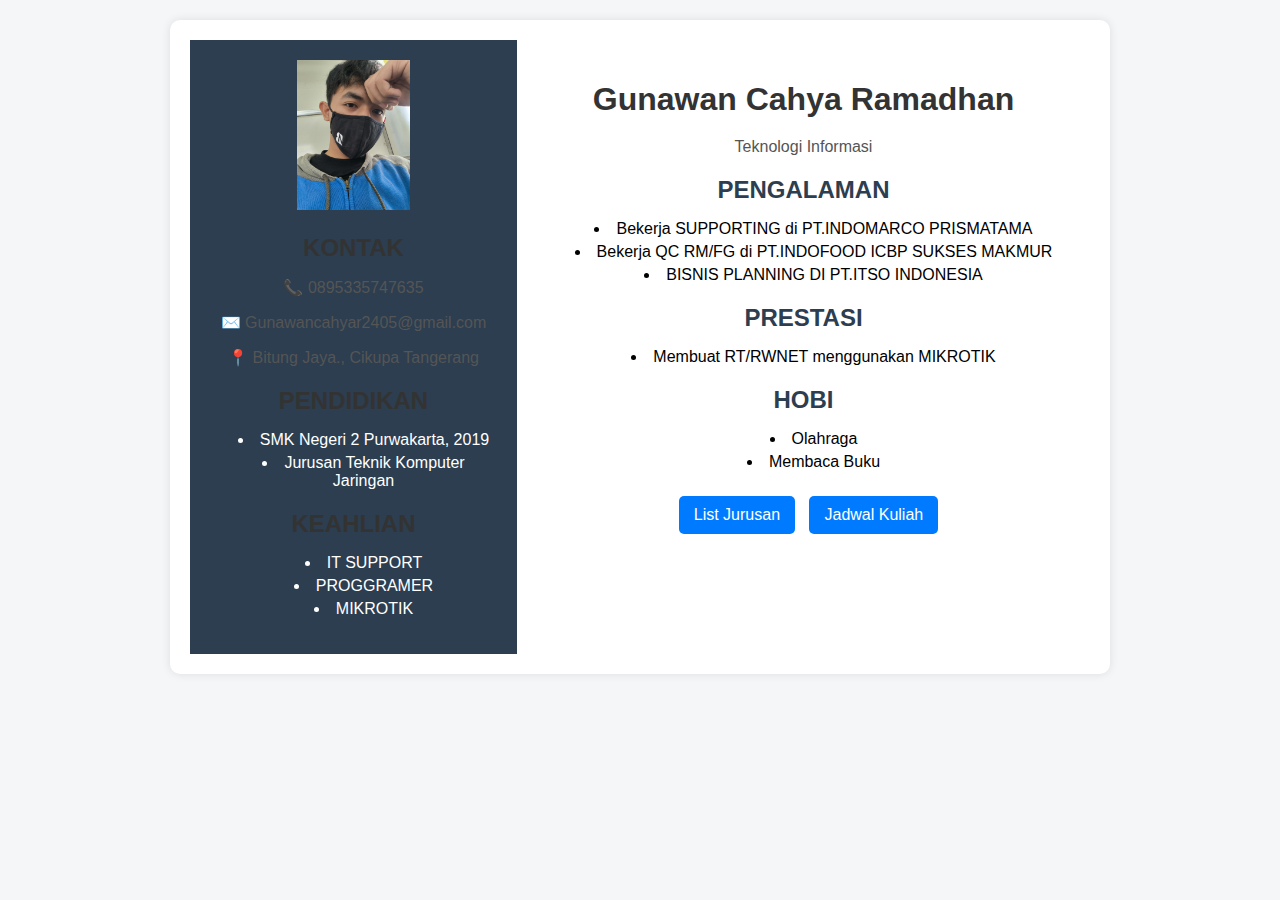
<file: Index.html>
<!DOCTYPE html>
<html lang="id">
  <head>
    <meta charset="UTF-8" />
    <meta name="viewport" content="width=device-width, initial-scale=1.0" />
    <link rel="stylesheet" href="style.css" />
    <title>Biodata Gunawan Cahya Ramadhan</title>
    <style>
      body {
        font-family: Arial, sans-serif;
        background-color: #f4f6f8;
        margin: 0;
        padding: 0;
      }
      .container {
        max-width: 900px;
        background: white;
        margin: 20px auto;
        display: flex;
        box-shadow: 0 0 10px rgba(0, 0, 0, 0.1);
        border-radius: 10px;
        overflow: hidden;
      }
      .sidebar {
        background-color: #2c3e50;
        color: white;
        padding: 20px;
        width: 35%;
      }
      .sidebar h2,
      .sidebar p {
        margin-bottom: 10px;
      }
      .main {
        padding: 20px;
        width: 65%;
      }
      .section {
        margin-bottom: 20px;
      }
      .section h2 {
        color: #2c3e50;
        margin-bottom: 10px;
      }
      ul {
        padding-left: 20px;
      }
      .profile-img {
        width: 100px;
        height: 100px;
        background-color: #ccc;
        border-radius: 50%;
        margin-bottom: 20px;
        background-image: url("https://via.placeholder.com/100");
        background-size: cover;
        background-position: center;
      }
    </style>
  </head>
  <body>
    <div class="container">
      <div class="sidebar">
        <div class="">
          <img src="Gun.jpg" alt="gunawan" widht="100" height="150" />
        </div>
        <h2>KONTAK</h2>
        <p>📞 0895335747635</p>
        <p>✉️ Gunawancahyar2405@gmail.com</p>
        <p>📍 Bitung Jaya., Cikupa Tangerang</p>

        <h2>PENDIDIKAN</h2>
        <ul>
          <li>SMK Negeri 2 Purwakarta, 2019</li>
          <li>Jurusan Teknik Komputer Jaringan</li>
        </ul>

        <h2>KEAHLIAN</h2>
        <ul>
          <li>IT SUPPORT</li>
          <li>PROGGRAMER</li>
          <li>MIKROTIK</li>
        </ul>
      </div>

      <div class="main">
        <h1>Gunawan Cahya Ramadhan</h1>
        <p>Teknologi Informasi</p>
        <div class="section">
          <h2>PENGALAMAN</h2>
          <ul>
            <li>Bekerja SUPPORTING di PT.INDOMARCO PRISMATAMA</li>
            <li>Bekerja QC RM/FG di PT.INDOFOOD ICBP SUKSES MAKMUR</li>
            <li>BISNIS PLANNING DI PT.ITSO INDONESIA</li>
          </ul>
        </div>

        <div class="section">
          <h2>PRESTASI</h2>
          <ul>
            <li>Membuat RT/RWNET menggunakan MIKROTIK</li>
          </ul>
        </div>

        <div class="section">
          <h2>HOBI</h2>
          <ul>
            <li>Olahraga</li>
            <li>Membaca Buku</li>
            <nav>
              <a href="jurusan.html">List Jurusan</a>
              <a href="jadwal.html">Jadwal Kuliah</a>
            </nav>
          </ul>
        </div>
      </div>
    </div>
  </body>
</html>
</file>
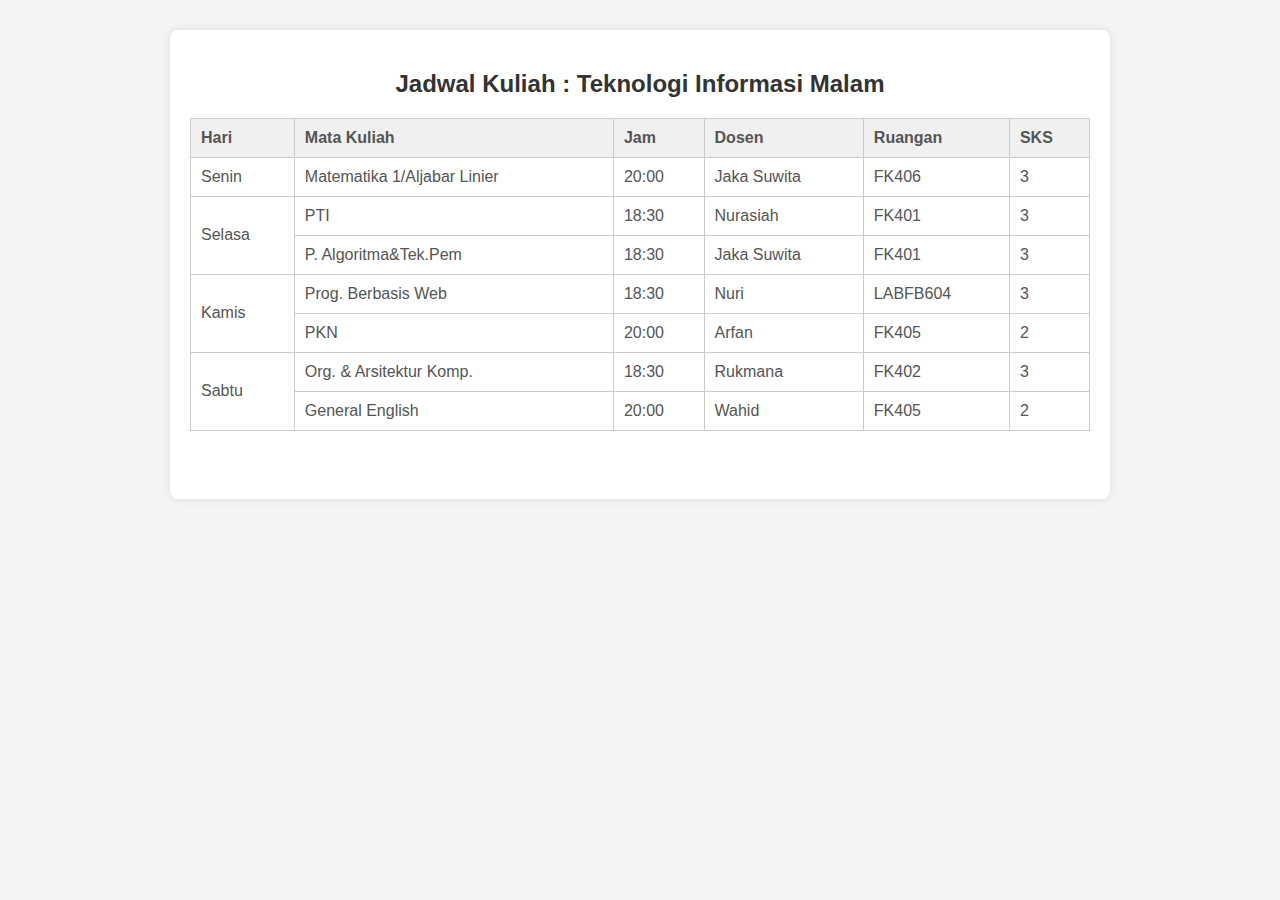
<file: jadwal.html>
<!DOCTYPE html>
<html lang="en">
  <head>
    <meta charset="UTF-8" />
    <meta name="viewport" content="width=device-width, initial-scale=1.0" />
    <title>Jadwal Kuliah</title>
    <link rel="stylesheet" href="style.css" />
  </head>
  <body>
    <!-- Jadkul -->
    <div class="container">
      <h2>Jadwal Kuliah : Teknologi Informasi Malam</h2>
      <table border="1">
        <thead>
          <tr>
            <th>Hari</th>
            <th>Mata Kuliah</th>
            <th>Jam</th>
            <th>Dosen</th>
            <th>Ruangan</th>
            <th>SKS</th>
          </tr>
        </thead>
        <tbody>
          <tr>
            <td>Senin</td>
            <td>Matematika 1/Aljabar Linier</td>
            <td>20:00</td>
            <td>Jaka Suwita</td>
            <td>FK406</td>
            <td>3</td>
          </tr>
          <tr>
            <td rowspan="2">Selasa</td>
            <td>PTI</td>
            <td>18:30</td>
            <td>Nurasiah</td>
            <td>FK401</td>
            <td>3</td>
          </tr>
          <td>P. Algoritma&Tek.Pem</td>
          <td>18:30</td>
          <td>Jaka Suwita</td>
          <td>FK401</td>
          <td>3</td>
          <tr>
            <td rowspan="2">Kamis</td>
            <td>Prog. Berbasis Web</td>
            <td>18:30</td>
            <td>Nuri</td>
            <td>LABFB604</td>
            <td>3</td>
          </tr>
          <tr>
            <td>PKN</td>
            <td>20:00</td>
            <td>Arfan</td>
            <td>FK405</td>
            <td>2</td>
          </tr>
          <tr>
            <td rowspan="2">Sabtu</td>
            <td>Org. & Arsitektur Komp.</td>
            <td>18:30</td>
            <td>Rukmana</td>
            <td>FK402</td>
            <td>3</td>
          </tr>
          <tr>
            <td>General English</td>
            <td>20:00</td>
            <td>Wahid</td>
            <td>FK405</td>
            <td>2</td>
          </tr>
        </tbody>
      </table>
      <!-- Jadkul selesai -->
      <a href="index.html">Kembali</a>
      <a href="jurusan.html">List Jurusan</a>
    </div>
  </body>
</html>
</file>
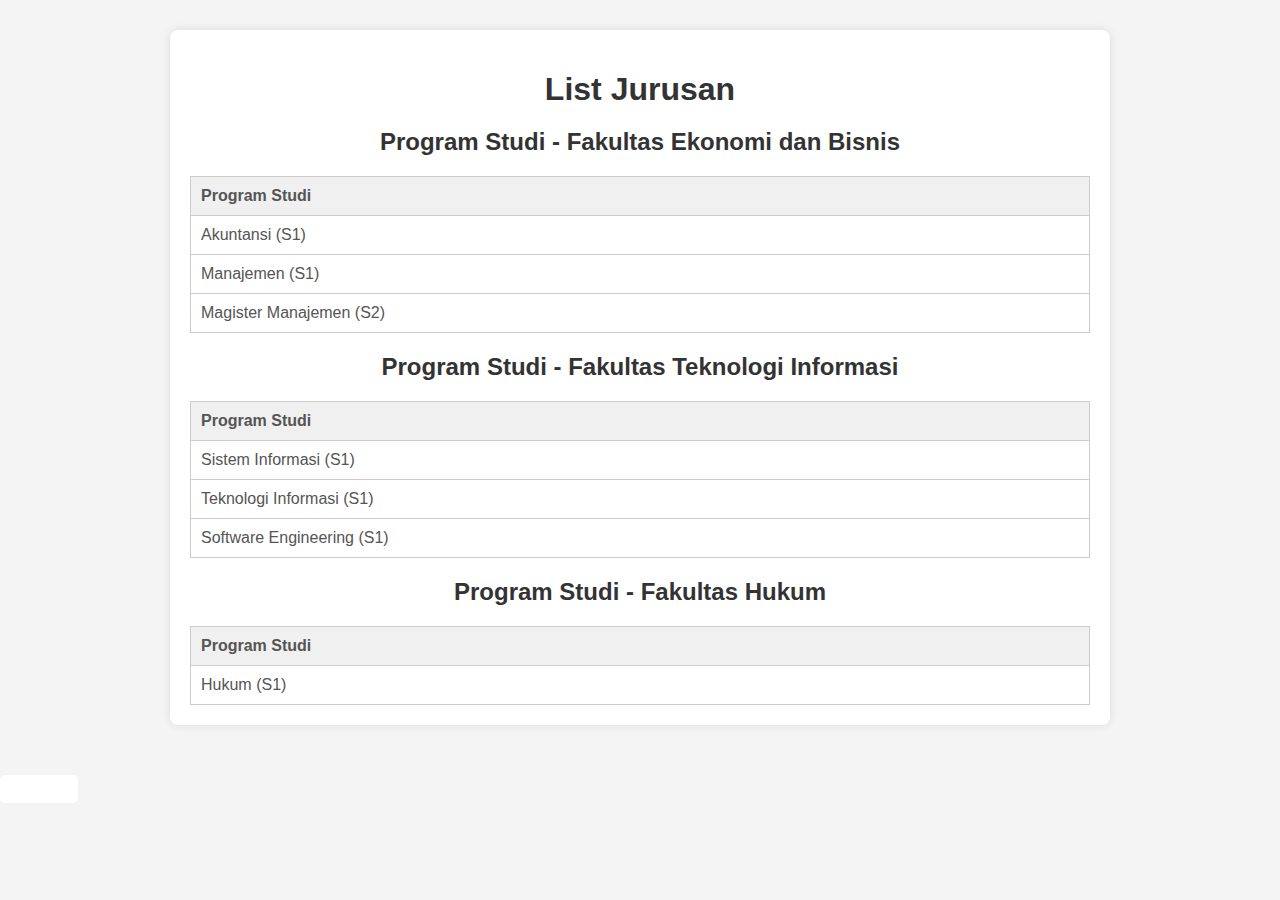
<file: jurusan.html>
<!DOCTYPE html>
<html lang="en">
  <head>
    <meta charset="UTF-8" />
    <meta name="viewport" content="width=device-width, initial-scale=1.0" />
    <link rel="stylesheet" href="style.css" />
    <title>List Jurusan</title>
  </head>
  <body>
    <div class="container">
      <h1>List Jurusan</h1>

      <h2>Program Studi - Fakultas Ekonomi dan Bisnis</h2>
      <table>
        <thead>
          <tr>
            <th>Program Studi</th>
          </tr>
        </thead>
        <tbody>
          <tr class="Akuntansi">
            <td>Akuntansi (S1)</td>
          </tr>
          <tr class="Manajemen">
            <td>Manajemen (S1)</td>
          </tr>
          <tr class="Magister-Manajemen">
            <td>Magister Manajemen (S2)</td>
          </tr>
        </tbody>
      </table>

      <h2>Program Studi - Fakultas Teknologi Informasi</h2>
      <table>
        <thead>
          <tr>
            <th>Program Studi</th>
          </tr>
        </thead>
        <tbody>
          <tr class="Sistem- Informasi">
            <td>Sistem Informasi (S1)</td>
          </tr>
          <tr class="Teknologi-Informasi">
            <td>Teknologi Informasi (S1)</td>
          </tr>
          <tr class="Software-Enginering">
            <td>Software Engineering (S1)</td>
          </tr>
        </tbody>
      </table>
      <h2>Program Studi - Fakultas Hukum</h2>
      <table>
        <thead>
          <tr>
            <th>Program Studi</th>
          </tr>
        </thead>
        <tr class="Hukum">
          <td>Hukum (S1)</td>
        </tr>
      </tbody>
    </table>
    </div>
    <a href="index.html">Kembali</a>
  </body>
</html>
</file>
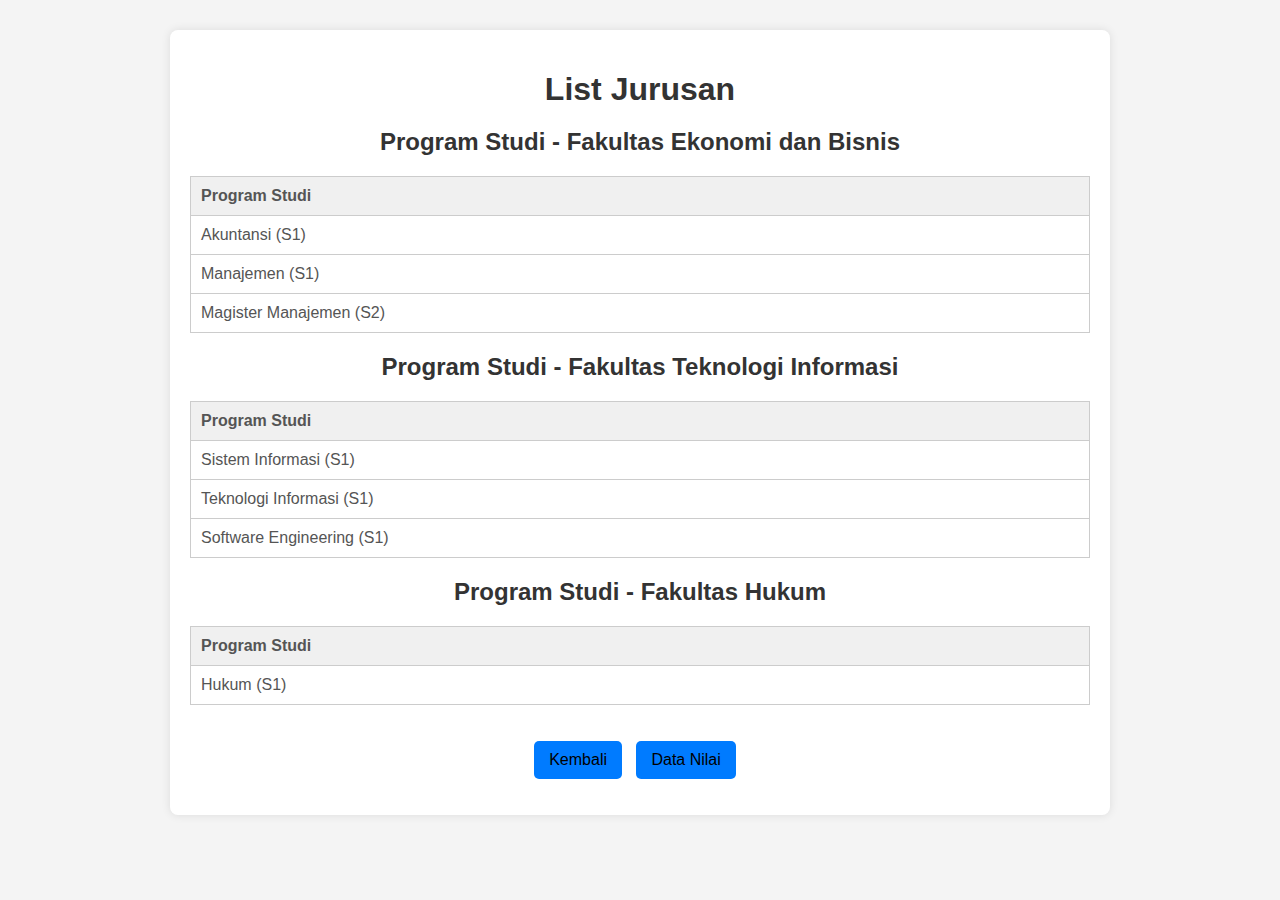
<file: tampil_list.html>
<!DOCTYPE html>
<html lang="en">
  <head>
    <meta charset="UTF-8" />
    <meta name="viewport" content="width=device-width, initial-scale=1.0" />
    <link rel="stylesheet" href="style.css" />
    <title>List Jurusan</title>
  </head>
  <body>
    <div class="container">
      <h1>List Jurusan</h1>

      <h2>Program Studi - Fakultas Ekonomi dan Bisnis</h2>
      <table>
        <thead>
          <tr>
            <th>Program Studi</th>
          </tr>
        </thead>
        <tbody>
          <tr class="Akuntansi">
            <td>Akuntansi (S1)</td>
          </tr>
          <tr class="Manajemen">
            <td>Manajemen (S1)</td>
          </tr>
          <tr class="Magister-Manajemen">
            <td>Magister Manajemen (S2)</td>
          </tr>
        </tbody>
      </table>

      <h2>Program Studi - Fakultas Teknologi Informasi</h2>
      <table>
        <thead>
          <tr>
            <th>Program Studi</th>
          </tr>
        </thead>
        <tbody>
          <tr class="Sistem- Informasi">
            <td>Sistem Informasi (S1)</td>
          </tr>
          <tr class="Teknologi-Informasi">
            <td>Teknologi Informasi (S1)</td>
          </tr>
          <tr class="Software-Enginering">
            <td>Software Engineering (S1)</td>
          </tr>
        </tbody>
      </table>
      <h2>Program Studi - Fakultas Hukum</h2>
      <table>
        <thead>
          <tr>
            <th>Program Studi</th>
          </tr>
        </thead>
        <tr class="Hukum">
          <td>Hukum (S1)</td>
        </tr>
      </tbody>
    </table>
    <p><center>
        <nav>
        <a href="index.html" style="color:black" >Kembali</a>
        <a href="tampil_tabel.html" style="color:black">Data Nilai</a>
        </nav>
    </center></p>
    </div>
  </body>
</html>
</file>
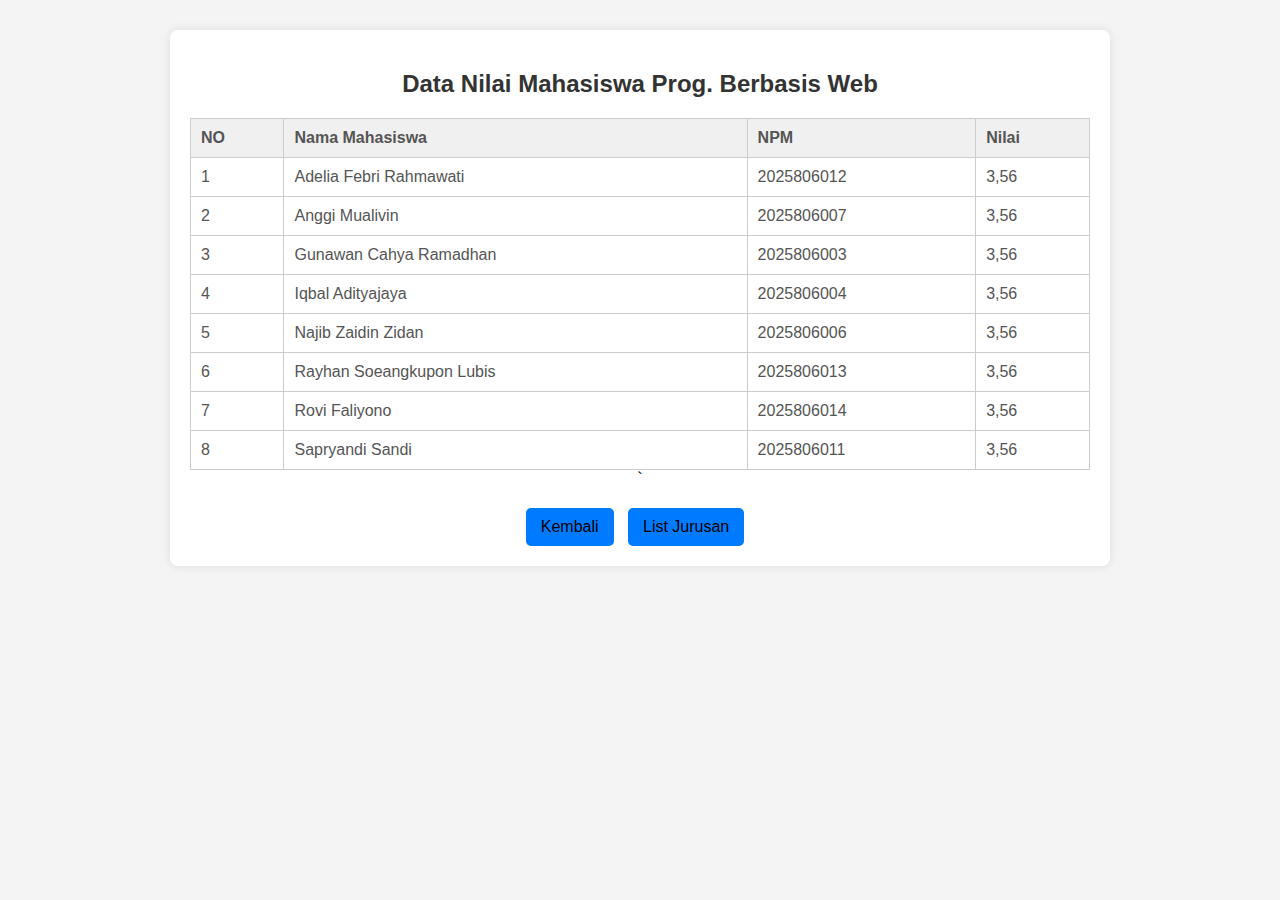
<file: tampil_tabel.html>
<!DOCTYPE html>
<html lang="en">
  <head>
    <meta charset="UTF-8" />
    <meta name="viewport" content="width=device-width, initial-scale=1.0" />
    <title>Jadwal Kuliah</title>
    <link rel="stylesheet" href="style.css" />
  </head>
  <body>
    <!-- Jadkul -->
    <div class="container">
      <h2>Data Nilai Mahasiswa Prog. Berbasis Web</h2>
      <table border="1">
        <thead>
          <tr>
            <th>NO</th>
            <th>Nama Mahasiswa</th>
            <th>NPM</th>
            <th>Nilai</th>
          </tr>
        </thead>
        <tbody>
          <tr>
            <td>1</td>
            <td>Adelia Febri Rahmawati</td>
            <td>2025806012</td>
            <td>3,56</td>
          </tr>
          <tr>
            <td>2</td>
            <td>Anggi Mualivin</td>
            <td>2025806007</td>
            <td>3,56</td>
          </tr>
          <td>3</td>
            <td>Gunawan Cahya Ramadhan</td>
            <td>2025806003</td>
            <td>3,56</td>
          <tr>
            <td>4</td>
            <td>Iqbal Adityajaya</td>
            <td>2025806004</td>
            <td>3,56</td>
          </tr>
          <tr>
            <td>5</td>
            <td>Najib Zaidin Zidan</td>
            <td>2025806006</td>
            <td>3,56</td>
          </tr>
          <tr>
            <td>6</td>
            <td>Rayhan Soeangkupon Lubis</td>
            <td>2025806013</td>
            <td>3,56</td>
          </tr>
          <tr>
            <td>7</td>
            <td>Rovi Faliyono</td>
            <td>2025806014</td>
            <td>3,56</td>
          </tr>
          <tr>
            <td>8</td>
            <td>Sapryandi Sandi</td>
            <td>2025806011</td>
            <td>3,56</td>
          </tr>

        </tbody>
      </table>
      <!-- Jadkul selesai -->
      ` <nav>
      <a href="index.html" style="color:black">Kembali</a>
      <a href="tampil_list.html" style="color:black">List Jurusan</a>
      </nav>
    </div>
  </body>
</html>
</file>
<file: style.css>
body {
  font-family: arial, sans-serif;
  background-color: #f4f4f4;
  margin: 0;
  padding: 0;
}

a {
  margin-top: 20px;
  display: inline-block;
  text-align: center;
}

.kembali {
  margin-top: 20px;
  display: inline-block;
  text-align: center;
}

.container {
  width: 100%;
  max-width: 900px;
  margin: 30px auto;
  background-color: white;
  padding: 20px;
  border-radius: 8px;
  box-shadow: 0 0 10px rgba(0, 0, 0, 0.1);
  text-align: center;
}

.profil-pic img {
  width: 200px;
  height: 200px;
  border-radius: 50%;
  object-fit: cover;
  margin-bottom: 20px;
}

h1,
h2 {
  color: #333;
  margin-bottom: 20px;
  text-align: center;
}

.biodata {
  text-align: left;
  margin: 5px 0;
  font-size: 16px;
}

ul {
  list-style-type: none;
  padding: 0;
}

li {
  margin: 5px 0;
  font-size: 16px;
}

p,
td,
th {
  font-size: 16px;
  color: #555;
}

nav a {
  text-decoration: none;
  color: white;
  background-color: #007bff;
  padding: 10px 15px;
  border-radius: 5px;
  margin-right: 10px;
  display: inline-block;
}

nav a:hover {
  background-color: #007bff;
}

ul {
  list-style: disc inside;
}

table {
  width: 100%;
  border-collapse: collapse;
  margin-top: 20px;
}

th,
td {
  padding: 10px;
  border: 1px solid #ccc;
  text-align: left;
}

th {
  background-color: #f0f0f0;
}

button,
a {
  padding: 5px 10px;
  background-color: white;
  color: white;
  border: none;
  border-radius: 5px;
  text-decoration: none;
  cursor: pointer;
}

button:hover,
a:hover {
  background-color: #218838;
}
</file>
